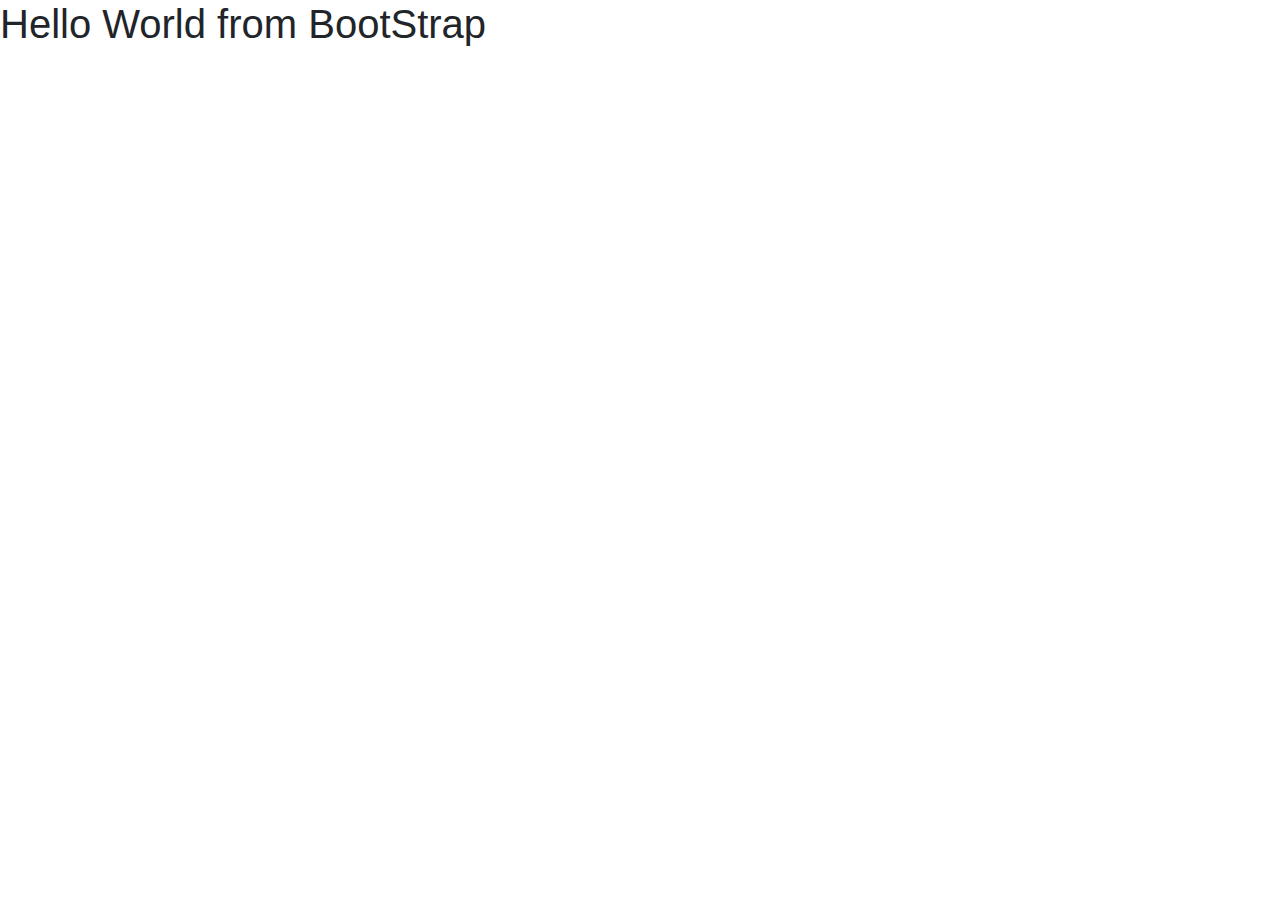
<file: Bootstrap-Installation/index.html>
<!DOCTYPE html>
<html lang="en" dir="ltr">
  <head>
    <meta charset="utf-8">
    <title>BootStrap Installtion</title>
    <link rel="stylesheet" href="https://stackpath.bootstrapcdn.com/bootstrap/4.4.1/css/bootstrap.min.css" integrity="sha384-Vkoo8x4CGsO3+Hhxv8T/Q5PaXtkKtu6ug5TOeNV6gBiFeWPGFN9MuhOf23Q9Ifjh" crossorigin="anonymous">
  </head>
  <body>
  <h1> Hello World from BootStrap</h1>
  </body>
</html>
</file>
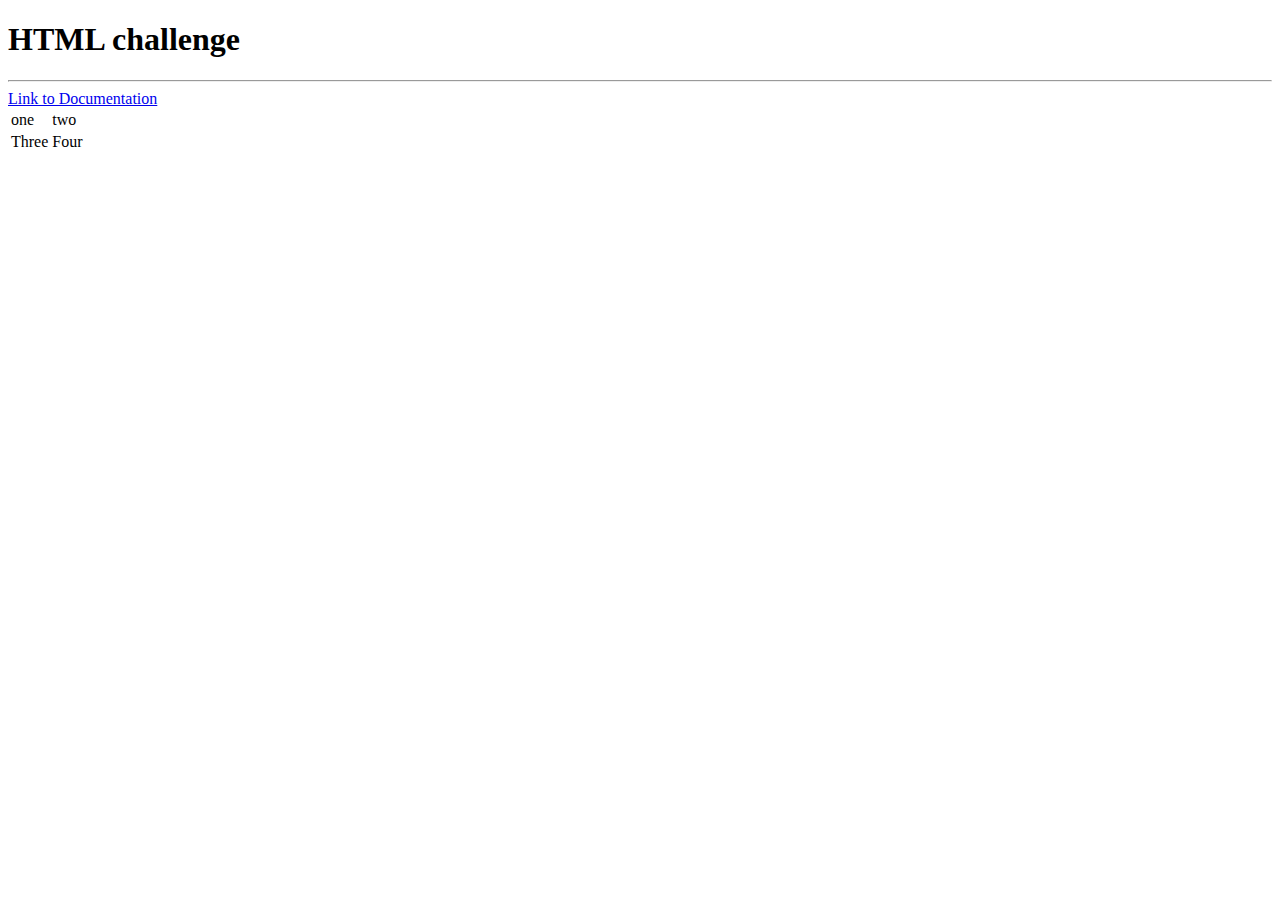
<file: HTML-personal site/challenge.html>
<!DOCTYPE html>
<html lang="en" dir="ltr">
  <head>
    <meta charset="utf-8">
    <title>html challenge</title>
  </head>
  <body>
    <h1>HTML challenge</h1>
    <hr>
    <a href="linktochallenge.html">Link to Documentation</a>
    <table>
      <tr>
        <td>one</td>
        <td>two</td>
      </tr>
      <tr>
        <td>Three</td>
        <td>Four</td>
      </tr>
    </table>
  </body>
</html>
</file>
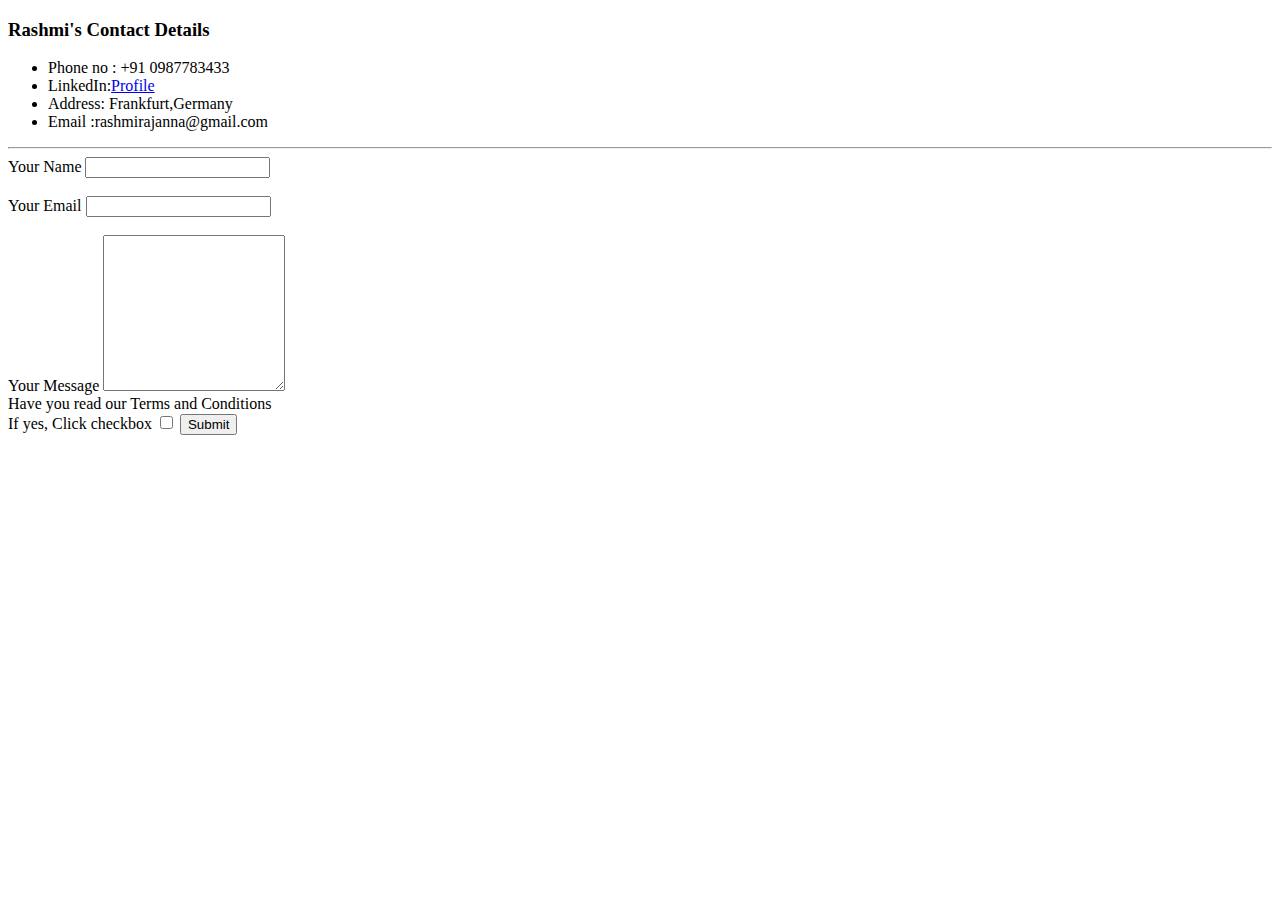
<file: HTML-personal site/contact.html>
<!DOCTYPE html>
<html lang="en" dir="ltr">
  <head>
    <meta charset="utf-8">
    <title>Rashmi's Contact</title>
  </head>
  <body>
    <h3>Rashmi's Contact Details</h3>
    <ul>
      <li>Phone no : +91 0987783433</li>
      <li>LinkedIn:<a href="https://www.linkedin.com/in/rashmirajanna/">Profile</a> </li>
      <li>Address: Frankfurt,Germany</li>
      <li>Email :rashmirajanna@gmail.com</li>
    </ul>
    <hr>
    <!-- To create a form , we use form tag
    1. first we use label to say the statement
    2. Actions can be done by using "input -" type- text,submit,file,date,radio,checkbox
    range and many others. use mdn document for more definitions-->
    <!-- Form mailto will- required mail method- what actions should be done
      enctype is text plain - which takes all data in simple text
    2. textarea - is helpful when we need to describe the msg -->
    <form  action="mailto:rashmirajec@gmail.com" method="post"enctype="text/plain">
      <label for="">Your Name</label>
      <input type="text" name="Your Name" value=""><br><br>
      <label for="">Your Email</label>
      <input type="email" name="Your email" value=""> <br><br>
      <label for="">Your Message</label>
      <textarea name="Your Message" rows="10" cols="20"></textarea><br>
      <label for="">Have you read our Terms and Conditions</label> <br>
      <label for=""> If yes, Click checkbox</label>
      <input type="checkbox" name="" value="">
      <input type="submit" name="">
      <!-- <label for=""> "Did you like my page?"</label> -->
      <!-- <input type="radio" name="" value="">  -->
    </form>
  </body>
</html>
</file>
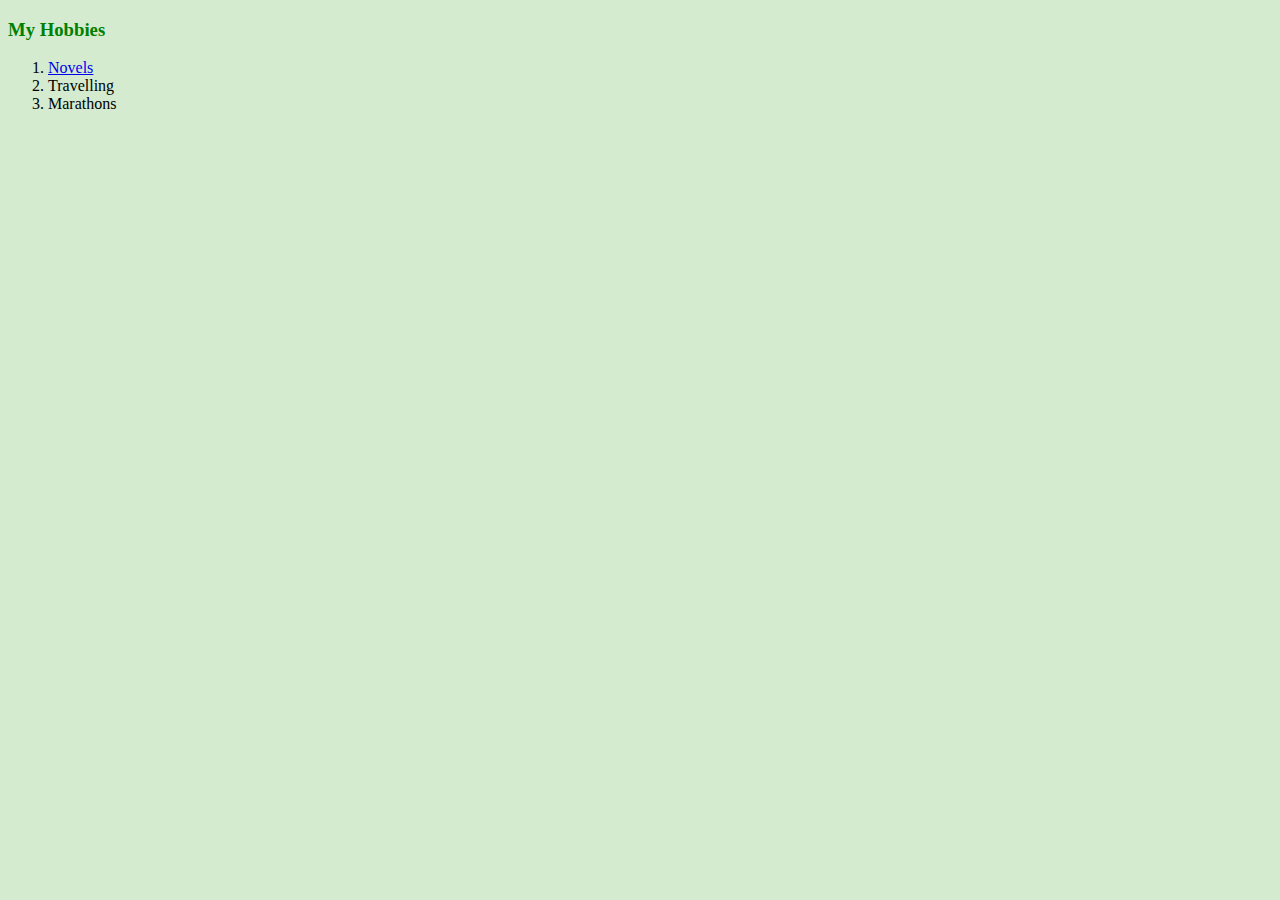
<file: HTML-personal site/hobbies.html>
<!DOCTYPE html>
<html lang="en" dir="ltr">
  <head>
    <meta charset="utf-8">
    <title>Rashmi's Hobbies</title>
    <link rel="stylesheet" href="css/style.css">
  </head>
  <body>
    <h3>My Hobbies</h3>
    <ol>
      <li><a href="https://www.goodreads.com/review/list/69358628">Novels</a></li>
      <li>Travelling</li>
      <li>Marathons</li>
    </ol>
  </body>
</html>
</file>
<file: HTML-personal site/css/style.css>
body
{
  background-color: #d4ebd0;
}
h1
{
  color: #66BFBF;
}
h3
{
  color: green;
}
hr{
  border-style: none;
  border-top-style: dotted;
  border-color: black;
  border-width: 7px;
  width: 10%;
  /* height: 2px; */
}
</file>
